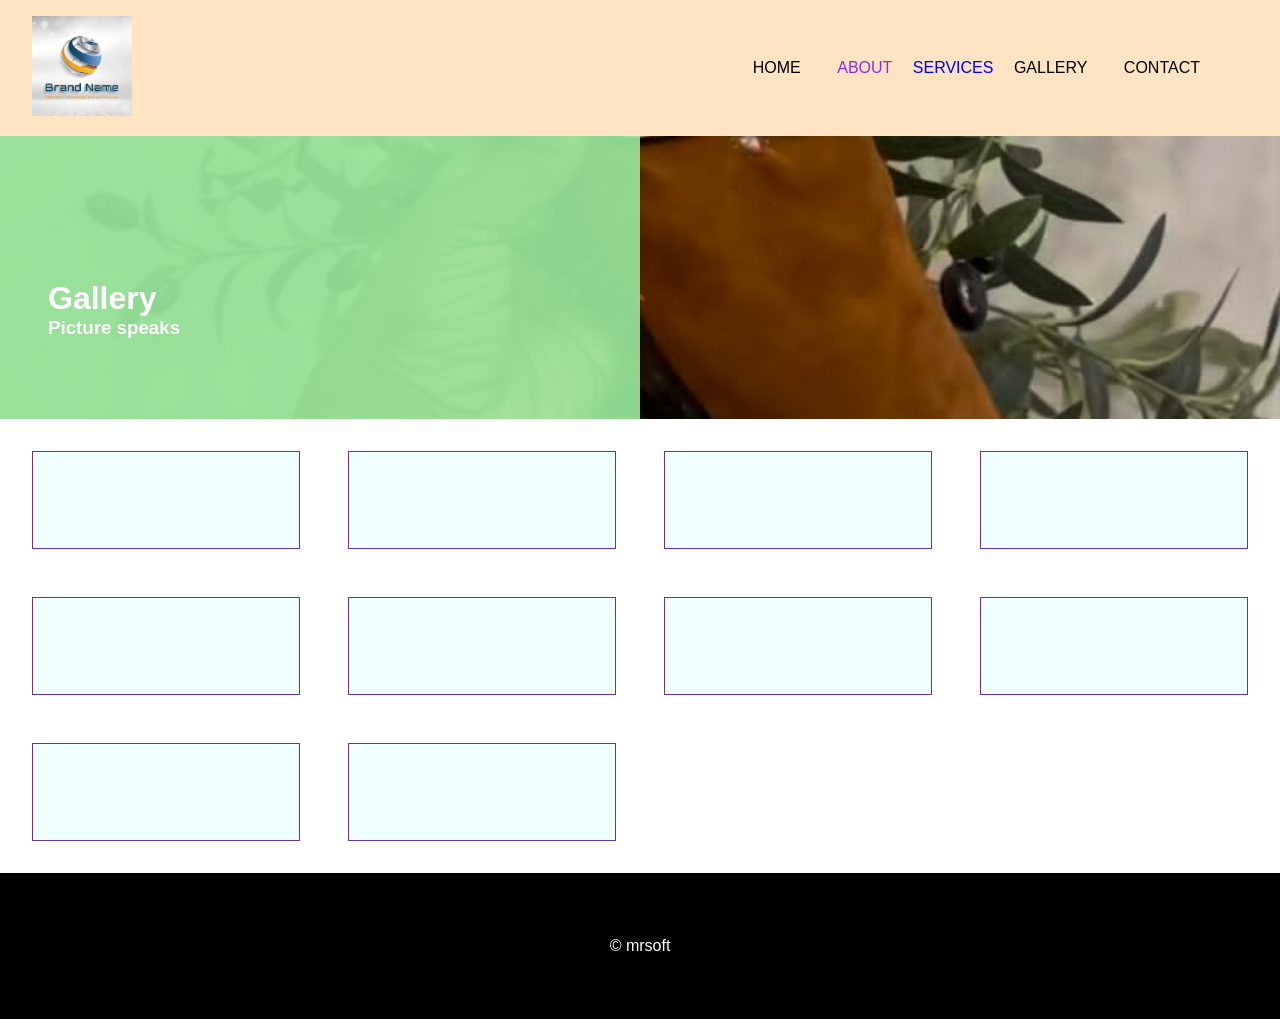
<file: gallery.html>
<!DOCTYPE html>
<html lang="en">
<head>
    <meta charset="UTF-8">
    <meta name="viewport" content="width=device-width, initial-scale=1.0">
    <link rel="stylesheet" href="./assets/CSS/style.css">
    <title>Gallery</title>
</head>
<body>
    <header class="navHeader">
    <a href="index.html"><img src="./assets/img/logo.jpeg" alt="logo" width="100"/></a>
     </a>
    
    
    <nav>
        <a href="index.html">Home</a>
        <a href="#" class="active">About</a>
        
        <div class="dropDownwrapper">

            <a href="services.html">Services</a>
            
           <div class="dropDown">
                <nav >
                <a href="services.html">web dev</a>
                <a href="#">call center</a>
                <a href="#">Procurement</a>
                <a href="#">Hosting</a>
            </nav>
           </div>

        </div>
        <a href="#">Gallery</a>
        <a href="contact.html">Contact</a>
    </nav>

    <img width="30px" src="./assets/img/burger.svg" alt="logo" id="toggle" />
    </header>
    </header>

    <header class="pageHero">
        <h1>Gallery</h1>
        <h3>Picture speaks</h3>
    </header>
    <main>
        <section class="grid">
            <div></div>
            <div></div>
            <div></div>
            <div></div>
            <div></div>
            <div></div>
            <div></div>
            <div></div>
            <div></div>
            <div></div>
        </section>
    </main>
    <footer>
        <footer>&copy;&nbsp;mrsoft</footer>
    </footer>
    
</body>
</html>
</file>
<file: assets/CSS/style.css>
*{
    margin: 0;
    padding: 0;
    box-sizing: border-box;
    font-family: sans-serif;
    /*border: 1px solid red;*/
}

.active{
    text-decoration: double!important;
    color: blueviolet!important;
    transform: scale(0.4rem)!important;
}

.navHeader{

    background-color: bisque;
    padding: 1rem 4rem 1rem 2rem;
    display: flex;
    justify-content: space-between;
    align-items: center;
    position: sticky;
    top: 0;
    z-index: 2;
    /*position: fixed;*/
    width: 100%;

}

.navHeader > nav {
    display: none;
}

/*siblings part*/
.navHeader > nav > a {
    text-decoration: none;
    padding: 1rem;
    color: black;
    text-transform: uppercase;
    /*border: 1px solid red;*/
    transition: all 2s;
}

.navHeader > nav > a:hover{
    background-color: black;
    color: white;
    font-size: 1rem;
}

/*.navHeader > nav > a:visited{
    color: orange;
}*/

.navHeader > nav > a:active{
    color: red;
}

.dropDown {
    display: none;
    position: absolute;
    background: rgba(0, 0, 0, 0.7);
    padding: 1rem;
}

.dropDown >nav > a {
    display: block;
    color: #ffffff !important;
    margin-block-start: 0.5rem;
    text-decoration: none;
}

.dropDownwrapper {
    position: relative;
    display: inline-block;
    text-transform: uppercase;
}

.dropDownwrapper a {
    text-decoration: none;
}

.dropDownwrapper:hover > .dropDown {
    display: block;

}

#heroHeader{
    height: 100vh;
    /*background-color: #000;*/
    background-image: url(../img/IMG-20260907-WA0067.jpg);
    background-repeat: no-repeat;
    background-size: 100%;
    background-attachment: fixed;
    background-position: center;
    display: flex;
    align-items: center;
    justify-content: center;
    /*flex-direction: column;*/

}

/*descendant part selector*/
#heroHeader div{
background-color: rgba(0, 0, 0, 0.6);
color: #fff;
padding: 2rem;


box-shadow: 2px 1px 9px 0px;
border-radius: 19px;

}

#heroHeader > div > h1{
    /* animation: name duration timing-function delay iteration-count direction fill-mode;; */
    animation: animate 4s infinite alternate;
    
}

@keyframes animate {
    0%{
        color: blueviolet;
        font-size: larger;
    }

    25%{
        color: black;
        font-size: 900;
    }

    50%{
        color: brown;
        font-size: x-large;
    }

    75%{
        color: aquamarine;
        font-size: xx-large;
    }

    100%{
        color: crimson;
        font-size: xx-small;
    }
}

.sec >div{
    display: flex;
    flex-wrap: wrap;
    gap: 2rem;
    justify-content: center;
}

.sec > div >div > div> img {
    width: 100%;
    max-width: 500px;
    border-radius: 1rem 1rem 0 0;
    transition: all 2s;
    cursor: pointer;
}

.sec > div > div > div> img:hover{
    transform: scale(1.3);
    
}

.img-wrapper{
    border-radius: 1rem 1rem 0 0;
    overflow: hidden;
    height: 350px;
}


.sec > div >div > div> p{
    padding: 1rem;
}

.circle{
    width: 70px;
    height: 70px;
    display: flex;
    justify-content: center;
    align-items: center;
    background-color: brown;
    color: white;
    border-radius: 360px;

    position: absolute;
    right: -30px;
    top: -30px;
    z-index: 1;
}

.sec > div > div {
    position: relative;
    width: 100%;
    max-width: 350px;
    border-radius: 1rem 1rem 0 0 ;
    box-shadow: 1px 0px 9px 0px gray;
    
}

.sec2{
    /*border: 2px solid yellow;*/
    margin: 5rem 2rem 3rem 2rem;
    background-color: aliceblue;
    padding: 2rem;
}

.secondMarquee{
    padding: 1rem;
}

.list{
    display: flex;
    justify-content: space-around;
    margin: 4rem 0rem;
}

article{
    padding: 2rem;
    margin: 2rem;
    background-color: gold;
    line-height: 1.8rem;
    word-spacing: 0.5rem;
}

.pageHero {
    padding: 9rem 3rem 5rem;
    color: #ffffff;

    background: 
    linear-gradient(270deg,
    rgba(0, 0, 0, 0)50%,
    rgba(154, 234, 157, 0.9)0%), url("../img/IMG-20260813-WA0012.jpg")no-repeat center;

    background-size: 100%;
}

.aboutus > div {
    display: flex;
    justify-content: center;
    flex-wrap: wrap-reverse ;
    align-items: center;
    gap: 3rem;
    margin-block: 4rem;

}

.aboutus > div > div {
    width: 100%;
    max-width: 500px;
    /*border: 1px solid red;*/
}

.aboutus > div > div img {
    width:100% ;
}

.media {
  display: flex;
  flex-wrap: wrap;
  gap: 3rem;
  justify-content: center;
  align-items: center;
  margin-block: 3rem;  
}

.media > div {
    /* border: 1px solid red; */
    width: 100%;
    max-width: 500%;
}

.media > div > audio, 
.media > div > video{
width: 100%;
}

.table {
    width: 100%;
    overflow: auto;
}

.table table {
    margin: 0 auto;
}

.table table, td, th {
    border: 1px solid;
    border-collapse: collapse;
    padding: 0.5rem;
    margin-block: 3rem;
}

.table tr:nth-child(even){
    background-color:blanchedalmond;
}

.table tr:hover {
    background-color: azure;
    cursor: pointer;
}

main {
    margin: 2rem;
}

form {
    width: 100%;
    max-width: 500px;
    margin: 2rem auto;
}

input[type="text"],
input[type="password"],  
input[type="mail"],
input[type="datetime-local"], 
input[type="search"],
input[type="file"],
select,  

textarea {
    display: block;
    width: 100%;
    margin-block: 0.5rem;
    padding: 1rem 0.5rem ;
}

button {
    padding: 1rem 2rem;
    border: none;
    margin-block-start: 1rem;
    color: #ffffff;
}

.send {
    background-color: blue;
}

.reset {
    background-color: red;
}
.grid {
    display: grid;
    grid-template-columns: auto auto auto auto;
    /* grid-template-columns: auto 100px 300px; */
    gap: 3rem;
}

.grid > div {
    background-color: azure;
    border: 1px solid rebeccapurple;
    padding: 3rem;
}

fieldset {
    padding: 1rem;
}

#toggle{
    display: inline-block;
}


footer{
    background-color: black;
    color: #ffffff;
    text-align: center;
    padding: 2rem;
}

@media only screen and (min-width: 678px){
    #toggle{
    display: none;
}

.navHeader > nav {
    display: inline-block;
}


}
</file>
